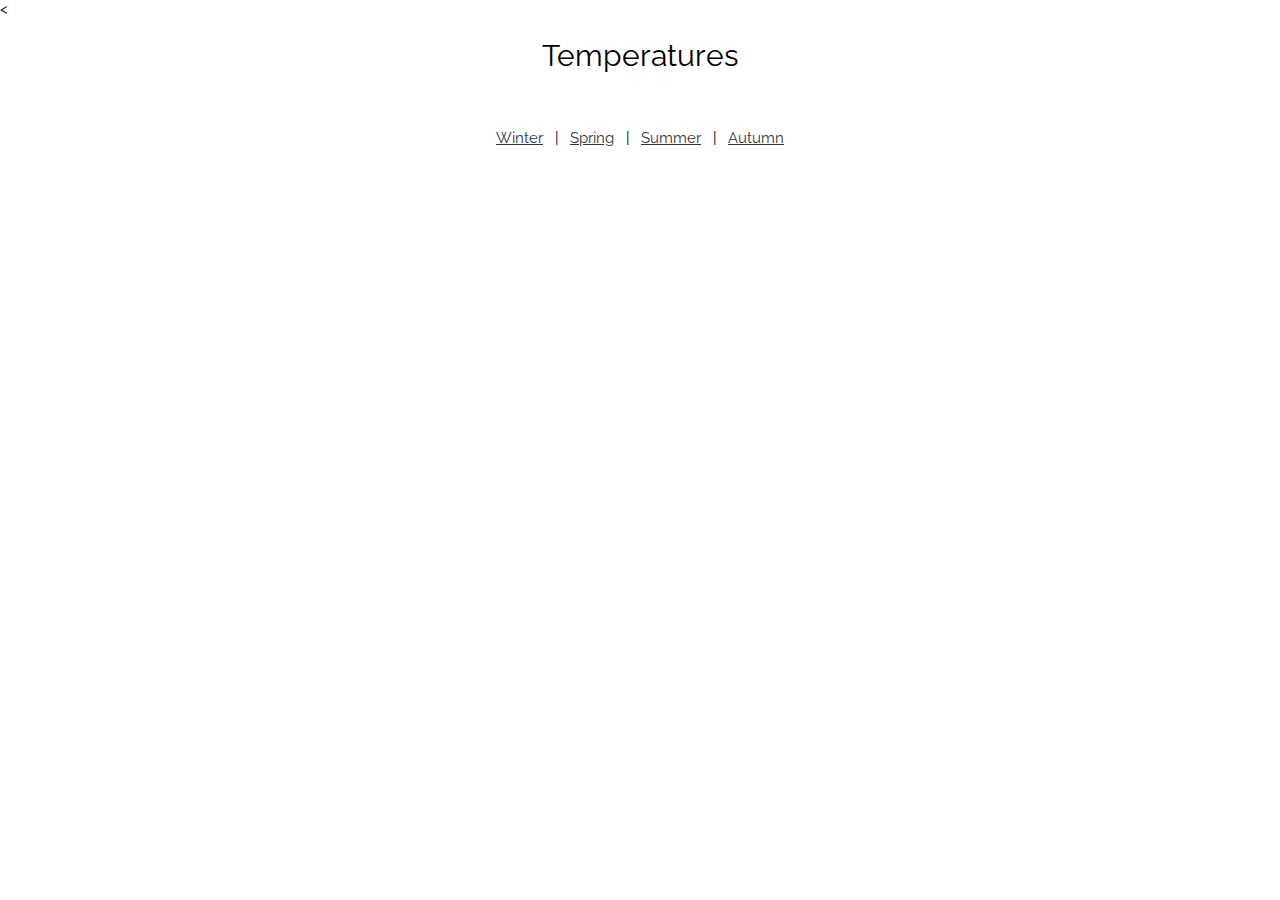
<file: StarwoodPerformanceMission/index.html>
<html>
  <head>
   <
    <link href='https://fonts.googleapis.com/css?family=Raleway' rel='stylesheet' type='text/css'>
    <style type="text/css">
    circle { stroke-width: 0px; }
    body {
    	font-family: 'Raleway', sans-serif;
    width:100%;
    height:100%;
    font-size: 15px;
    margin:0;
    padding:0;
    }
    h1 {
    	font-weight: normal;
    }
    .head {
    width:100%;
    }
    a, a:focus, a:visited {
      color: #333;
    }
    a:hover {
      color: #000;
    }
    </style>
  </head>
  <body>
  	<div align="center">
  	<div class="head" align="center"><h1>Temperatures</h1></div><br /><br />
    <a href="Winter.html">Winter</a>&nbsp;&nbsp; |&nbsp;&nbsp;
    <a href="Spring.html">Spring</a> &nbsp;&nbsp;|&nbsp;&nbsp;
    <a href="Summer.html">Summer</a> &nbsp;&nbsp;|&nbsp;&nbsp;
    <a href="Autumn.html">Autumn</a>
  	</div>
  </body>
</html>
</file>
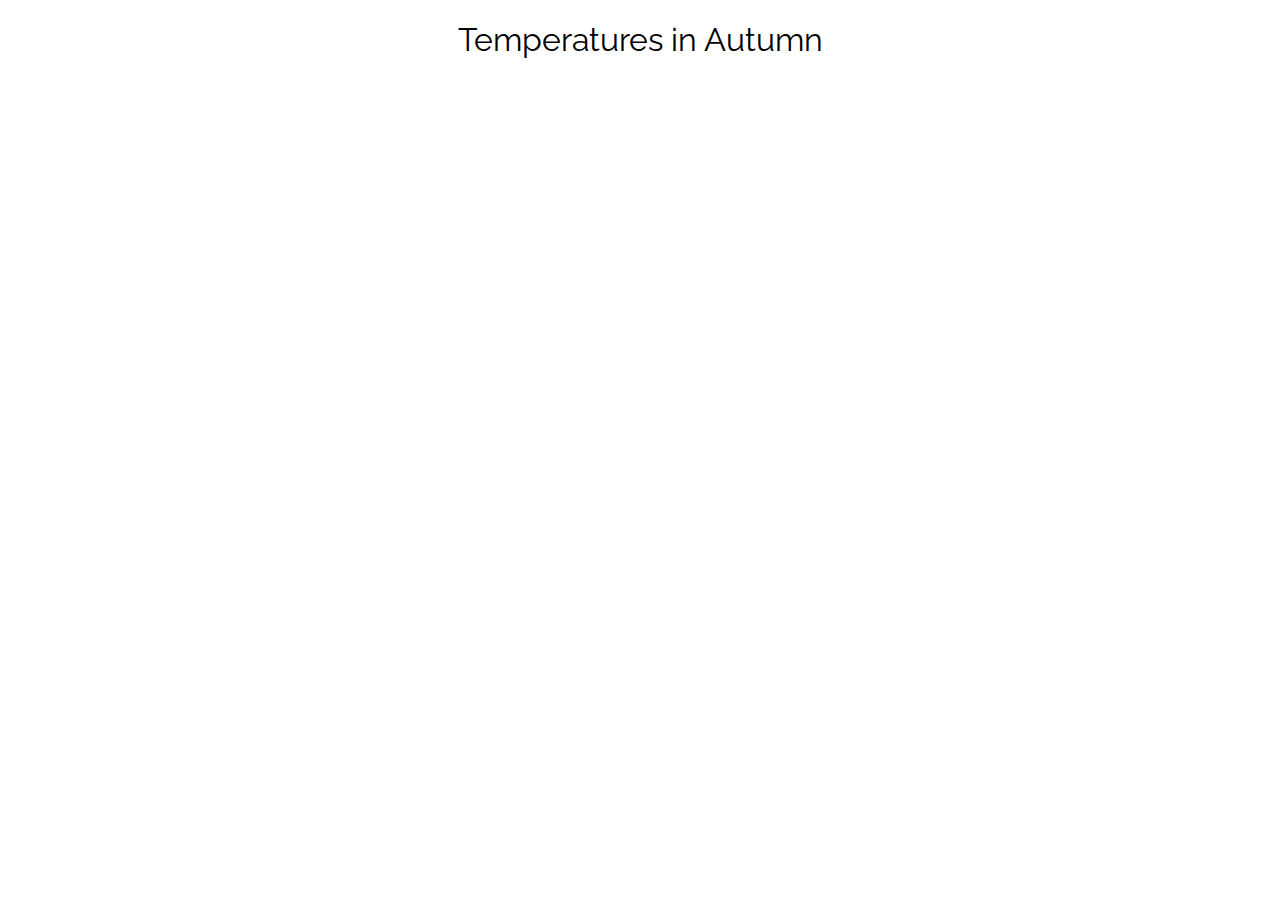
<file: StarwoodPerformanceMission/Autumn.html>
<html>
  <head>
   <script type='text/javascript' src='https://www.google.com/jsapi'></script>
    <script type='text/javascript'>
     google.load('visualization', '1', {'packages': ['geochart']});
     google.setOnLoadCallback(drawMarkersMap);

      function drawMarkersMap() {
      var data = google.visualization.arrayToDataTable([
['City',   'Temperature'],['Albania Tirana',  16.1],
['Algeria Algiers',  19.3],
['Algeria Oran',  18.7],
['Austria Dornbirn',  10.5],
['Austria Fuschlsee',  10.5],
['Austria Salzburg',  10.5],
['Austria Vienna',  10.5],
['Azerbaijan Baku',  16.8],
['Bahrain Manama',  28.8],
['Belgium Brussels',  10.8],
['Bulgaria Sofia',  11.0],
['Croatia Podstrana-Split',  17.8],
['Croatia Srebreno',  17.8],
['Croatia Zagreb',  11.9],
['Cyprus Limassol',  21.3],
['Czech Republic Prague',  10.4],
['Djibouti Djibouti',  29.5],
['Egypt Alexandria',  22.2],
['Egypt Cairo',  22.7],
['Egypt Dahab',  24.9],
['Egypt El Gouna',  24.5],
['Egypt Hurghada',  26.0],
['Egypt Luxor',  28.3],
['Egypt Sharm El Sheikh',  24.5],
['Egypt Soma Bay',  24.7],
['Ethiopia Addis Ababa',  16.3],
['Finland Helsinki',  6.2],
['France Nice',  17.1],
['France Paris',  12.7],
['France Roissy',  12.1],
['Gabon Libreville',  25.7],
['Gabon Port-Gentil',  25.8],
['Gambia Brufut Heights',  26.3],
['Georgia Batumi',  16.0],
['Georgia Tbilisi',  13.7],
['Germany Berlin',  9.8],
['Germany Dresden',  9.8],
['Germany Dusseldorf',  11.2],
['Germany Essen',  10.4],
['Germany Frankfurt',  10.5],
['Germany Frankfurt am Main',  10.5],
['Germany Hamburg',  9.7],
['Germany Hannover',  10.0],
['Germany Leipzig',  9.7],
['Germany Munich',  8.1],
['Germany Nuremberg',  9.3],
['Germany Stuttgart',  9.1],
['Germany Weimar',  8.8],
['Greece Athens',  19.7],
['Greece Crete',  20.5],
['Greece Mykonos',  20.0],
['Greece Pylos',  14.5],
['Greece Rhodes',  20.6],
['Greece Santorini',  19.7],
['Hungary Kecskemet',  11.4],
['Iraq Dohuk',  21.7],
['Ireland Athlone',  11.3],
['Ireland Dublin',  10.2],
['Israel Tel Aviv',  22.7],
['Italy Bolzano',  11.8],
['Italy Catania',  20.6],
['Italy Como',  13.3],
['Italy Florence',  15.5],
['Italy Milan',  13.0],
['Italy Padova',  13.5],
['Italy Porto Cervo',  18.2],
['Italy Portopiccolo',  14.9],
['Italy Rome',  16.7],
['Italy Venice',  13.3],
['Jordan Amman',  19.7],
['Kuwait Kuwait',  28.8],
['Lebanon Beirut',  23.6],
['Lebanon Broumana',  23.6],
['Libya Tripoli',  22.5],
['Malta St. Julians',  20.6],
['Mauritius Le Morne',  24.7],
['Mauritius Pointe Aux Piments',  24.7],
['Mauritius Turtle Bay',  24.7],
['Monacco Monte Carlo',  17.8],
['Morocco Casablanca',  19.2],
['Morocco Marrakech',  20.9],
['Netherlands Amsterdam',  10.9],
['Netherlands The Hague',  11.2],
['Nigeria Abuja',  25.2],
['Nigeria Akwa Ibom',  26.0],
['Nigeria Lagos (Nigeria)',  26.3],
['Nigeria Port Harcourt',  26.0],
['Poland Krakow',  8.8],
['Poland Poznan',  9.9],
['Poland Sopot',  8.7],
['Poland Warsaw',  8.4],
['Portugal Albufeira',  19.1],
['Portugal Evora',  17.7],
['Portugal Lisbon',  18.3],
['Portugal Porto',  15.2],
['Qatar Doha',  28.7],
['Romania Bucharest',  11.5],
['Russia Kaluga',  4.8],
['Russia Moscow',  5.2],
['Russia St. Petersburg',  5.5],
['Russia Ufa',  3.2],
['Saudi Arabia Al Khobar',  28.1],
['Saudi Arabia Dammam',  28.1],
['Saudi Arabia Jeddah',  29.2],
['Saudi Arabia Makkah',  32.5],
['Saudi Arabia Medina',  28.1],
['Saudi Arabia Riyadh',  29.0],
['Saudi Arabia Taif',  22.9],
['Serbia Belgrade',  13.0],
['Seychelles Mahé',  26.9],
['Slovakia Bratislava',  10.5],
['Slovenia Ljubljana',  10.7],
['South Africa Cape Town',  16.1],
['South Africa Pretoria',  20.3],
['Spain Barcelona',  16.3],
['Spain Elciego-Alava',  14.5],
['Spain Fuerteventura Island',  22.7],
['Spain Gran Canary Island',  22.9],
['Spain Madrid',  14.9],
['Spain Palma de Mallorca',  19.6],
['Spain San Sebastian',  15.3],
['Spain Sevilla',  20.1],
['Spain Tarragona',  17.2],
['Spain Tenerife',  23.2],
['Spain Valencia',  19.0],
['Sweden Stockholm',  7.4],
['Switzerland Davos',  4.9],
['Switzerland Geneve',  10.7],
['Switzerland Verbier',  9.3],
['Switzerland Zurich',  8.7],
['Syria Aleppo',  19.2],
['Syria Damascus',  17.5],
['Syria Sednaya',  17.9],
['Tajikistan Dushanbe',  15.5],
['Tunisia Tunis',  20.2],
['Turkey Adana',  21.0],
['Turkey Ankara',  10.7],
['Turkey Bodrum',  21.0],
['Turkey Bursa',  15.7],
['Turkey Cesme',  19.4],
['Turkey Istanbul',  16.0],
['Turkey Samsun',  16.0],
['UAE Abu Dhabi',  27.7],
['UAE Ajman',  29.4],
['UAE Bur Dubai',  29.4],
['UAE Dubai',  29.4],
['UAE Fujairah',  27.0],
['Uganda Kampala',  22.5],
['Ukraine Zaporozhye',  9.3],
['United Kingdom Edinburgh',  9.1],
['United Kingdom Liverpool',  10.8],
['United Kingdom London',  11.5],
['United Kingdom Turnberry',  9.5],
]);

      var options = {
      	region: 'auto',
      	sizeAxis: { minValue: 100, maxValue: 100 },
      	displayMode: 'text',
        displayMode: 'markers',
        colorAxis: {colors: ['#0500ff', '#0044ff', '#00e4ff', '#FFc800', '#FF6400', '#FF0000']}
      };

      var chart = new google.visualization.GeoChart(document.getElementById('chart_div'));
      chart.draw(data, options);
    };
    </script>
    <link href='https://fonts.googleapis.com/css?family=Raleway' rel='stylesheet' type='text/css'>
    <style type="text/css">
    circle { stroke-width: 0px; }
    body {
    	font-family: 'Raleway', sans-serif;
    width:100%;
    height:100%;
    margin:0;
    padding:0;
    }
    h1 {
    	font-weight: normal;
    }
    .head {
    position: absolute;
    width:100%;
    top:0;
    z-index:10;
    }
    </style>
  </head>
  <body>
  	<div align="center">
  	<div class="head" align="center"><h1>Temperatures in
Autumn</h1></div>
    <div id="chart_div" style="width: 100%; height: 100%;"></div>
  	</div>
  </body>
</html>
</file>
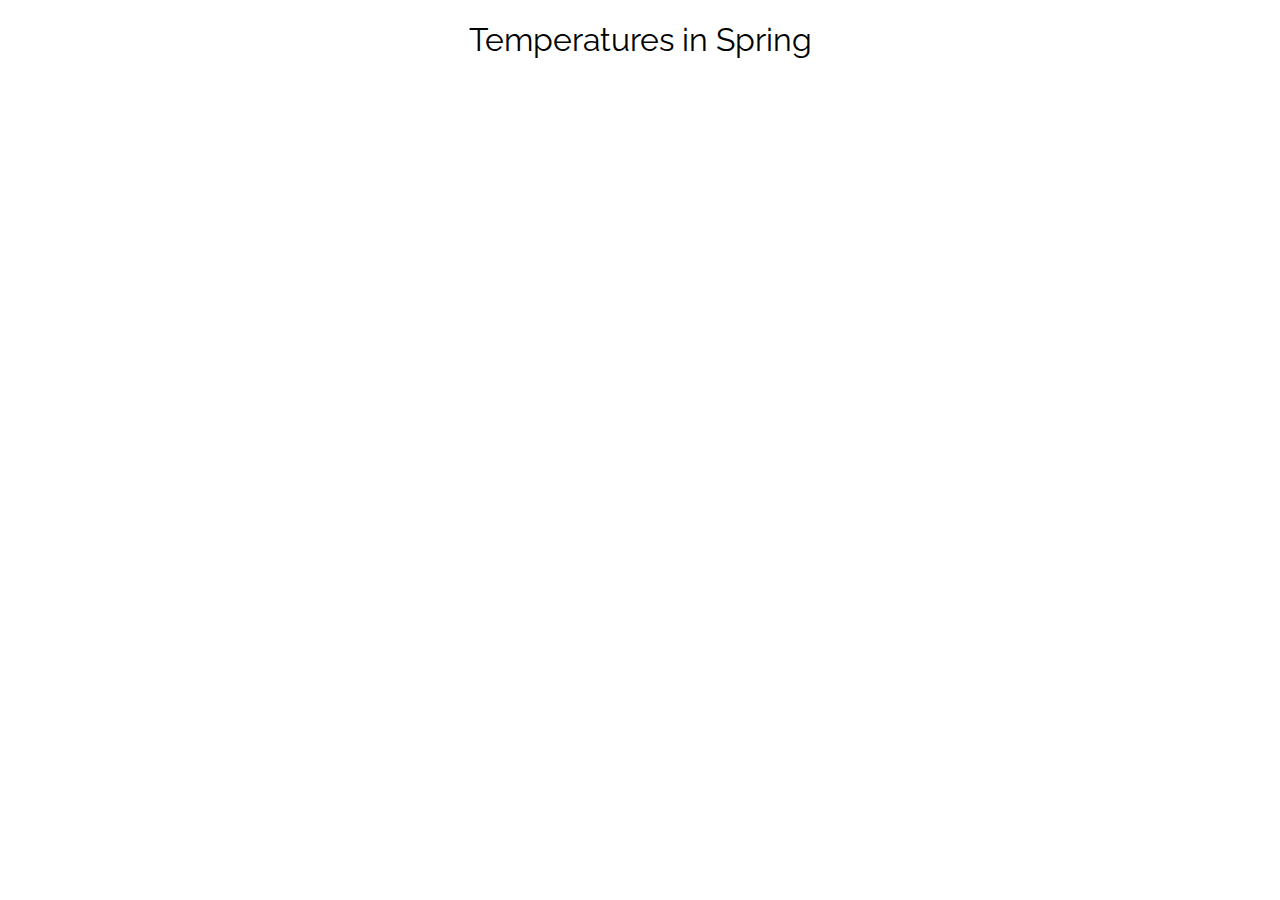
<file: StarwoodPerformanceMission/Spring.html>
<html>
  <head>
   <script type='text/javascript' src='https://www.google.com/jsapi'></script>
    <script type='text/javascript'>
     google.load('visualization', '1', {'packages': ['geochart']});
     google.setOnLoadCallback(drawMarkersMap);

      function drawMarkersMap() {
      var data = google.visualization.arrayToDataTable([
['City',   'Temperature'],['Albania Tirana',  13.8],
['Algeria Algiers',  15.1],
['Algeria Oran',  15.3],
['Austria Dornbirn',  10.8],
['Austria Fuschlsee',  10.8],
['Austria Salzburg',  10.8],
['Austria Vienna',  10.8],
['Azerbaijan Baku',  12.8],
['Bahrain Manama',  25.6],
['Belgium Brussels',  9.6],
['Bulgaria Sofia',  10.5],
['Croatia Podstrana-Split',  14.6],
['Croatia Srebreno',  14.6],
['Croatia Zagreb',  12.3],
['Cyprus Limassol',  17.0],
['Czech Republic Prague',  10.3],
['Djibouti Djibouti',  28.3],
['Egypt Alexandria',  18.7],
['Egypt Cairo',  20.9],
['Egypt Dahab',  22.9],
['Egypt El Gouna',  22.4],
['Egypt Hurghada',  23.3],
['Egypt Luxor',  26.6],
['Egypt Sharm El Sheikh',  22.5],
['Egypt Soma Bay',  22.7],
['Ethiopia Addis Ababa',  18.5],
['Finland Helsinki',  4.0],
['France Nice',  14.2],
['France Paris',  11.8],
['France Roissy',  10.9],
['Gabon Libreville',  26.8],
['Gabon Port-Gentil',  27.0],
['Gambia Brufut Heights',  25.4],
['Georgia Batumi',  12.3],
['Georgia Tbilisi',  12.3],
['Germany Berlin',  9.2],
['Germany Dresden',  9.2],
['Germany Dusseldorf',  10.3],
['Germany Essen',  9.4],
['Germany Frankfurt',  10.4],
['Germany Frankfurt am Main',  10.4],
['Germany Hamburg',  8.7],
['Germany Hannover',  9.0],
['Germany Leipzig',  8.9],
['Germany Munich',  7.7],
['Germany Nuremberg',  9.1],
['Germany Stuttgart',  8.1],
['Germany Weimar',  8.0],
['Greece Athens',  16.4],
['Greece Crete',  16.7],
['Greece Mykonos',  16.7],
['Greece Pylos',  11.5],
['Greece Rhodes',  16.6],
['Greece Santorini',  16.4],
['Hungary Kecskemet',  12.0],
['Iraq Dohuk',  19.2],
['Ireland Athlone',  9.8],
['Ireland Dublin',  8.2],
['Israel Tel Aviv',  18.4],
['Italy Bolzano',  12.3],
['Italy Catania',  16.2],
['Italy Como',  12.7],
['Italy Florence',  13.5],
['Italy Milan',  12.3],
['Italy Padova',  12.6],
['Italy Porto Cervo',  14.4],
['Italy Portopiccolo',  12.9],
['Italy Rome',  13.8],
['Italy Venice',  12.3],
['Jordan Amman',  16.1],
['Kuwait Kuwait',  25.6],
['Lebanon Beirut',  18.9],
['Lebanon Broumana',  18.9],
['Libya Tripoli',  18.9],
['Malta St. Julians',  16.0],
['Mauritius Le Morne',  26.6],
['Mauritius Pointe Aux Piments',  26.6],
['Mauritius Turtle Bay',  26.6],
['Monacco Monte Carlo',  14.3],
['Morocco Casablanca',  16.3],
['Morocco Marrakech',  17.8],
['Netherlands Amsterdam',  9.4],
['Netherlands The Hague',  9.1],
['Nigeria Abuja',  29.0],
['Nigeria Akwa Ibom',  27.5],
['Nigeria Lagos (Nigeria)',  28.3],
['Nigeria Port Harcourt',  27.5],
['Poland Krakow',  9.2],
['Poland Poznan',  9.6],
['Poland Sopot',  6.8],
['Poland Warsaw',  8.0],
['Portugal Albufeira',  16.4],
['Portugal Evora',  14.9],
['Portugal Lisbon',  15.7],
['Portugal Porto',  13.0],
['Qatar Doha',  27.3],
['Romania Bucharest',  11.4],
['Russia Kaluga',  5.0],
['Russia Moscow',  6.3],
['Russia St. Petersburg',  4.6],
['Russia Ufa',  4.2],
['Saudi Arabia Al Khobar',  26.8],
['Saudi Arabia Dammam',  26.8],
['Saudi Arabia Jeddah',  27.7],
['Saudi Arabia Makkah',  31.3],
['Saudi Arabia Medina',  27.0],
['Saudi Arabia Riyadh',  29.0],
['Saudi Arabia Taif',  22.3],
['Serbia Belgrade',  13.0],
['Seychelles Mahé',  28.0],
['Slovakia Bratislava',  10.8],
['Slovenia Ljubljana',  9.7],
['South Africa Cape Town',  17.4],
['South Africa Pretoria',  18.2],
['Spain Barcelona',  13.0],
['Spain Elciego-Alava',  12.7],
['Spain Fuerteventura Island',  19.6],
['Spain Gran Canary Island',  19.6],
['Spain Madrid',  13.1],
['Spain Palma de Mallorca',  15.6],
['Spain San Sebastian',  12.8],
['Spain Sevilla',  17.9],
['Spain Tarragona',  14.3],
['Spain Tenerife',  19.9],
['Spain Valencia',  15.9],
['Sweden Stockholm',  5.3],
['Switzerland Davos',  2.9],
['Switzerland Geneve',  10.1],
['Switzerland Verbier',  10.0],
['Switzerland Zurich',  8.0],
['Syria Aleppo',  15.7],
['Syria Damascus',  15.0],
['Syria Sednaya',  15.7],
['Tajikistan Dushanbe',  15.1],
['Tunisia Tunis',  16.0],
['Turkey Adana',  17.0],
['Turkey Ankara',  9.0],
['Turkey Bodrum',  17.3],
['Turkey Bursa',  13.1],
['Turkey Cesme',  16.4],
['Turkey Istanbul',  12.1],
['Turkey Samsun',  11.6],
['UAE Abu Dhabi',  24.5],
['UAE Ajman',  27.0],
['UAE Bur Dubai',  27.0],
['UAE Dubai',  27.0],
['UAE Fujairah',  26.0],
['Uganda Kampala',  23.0],
['Ukraine Zaporozhye',  9.4],
['United Kingdom Edinburgh',  7.5],
['United Kingdom Liverpool',  9.0],
['United Kingdom London',  10.0],
['United Kingdom Turnberry',  7.9],
]);

      var options = {
      	region: 'auto',
      	sizeAxis: { minValue: 100, maxValue: 100 },
      	displayMode: 'text',
        displayMode: 'markers',
        colorAxis: {colors: ['#0500ff', '#0044ff', '#00e4ff', '#FFc800', '#FF6400', '#FF0000']}
      };

      var chart = new google.visualization.GeoChart(document.getElementById('chart_div'));
      chart.draw(data, options);
    };
    </script>
    <link href='https://fonts.googleapis.com/css?family=Raleway' rel='stylesheet' type='text/css'>
    <style type="text/css">
    circle { stroke-width: 0px; }
    body {
    	font-family: 'Raleway', sans-serif;
    width:100%;
    height:100%;
    margin:0;
    padding:0;
    }
    h1 {
    	font-weight: normal;
    }
    .head {
    position: absolute;
    width:100%;
    top:0;
    z-index:10;
    }
    </style>
  </head>
  <body>
  	<div align="center">
  	<div class="head" align="center"><h1>Temperatures in
Spring</h1></div>
    <div id="chart_div" style="width: 100%; height: 100%;"></div>
  	</div>
  </body>
</html>
</file>
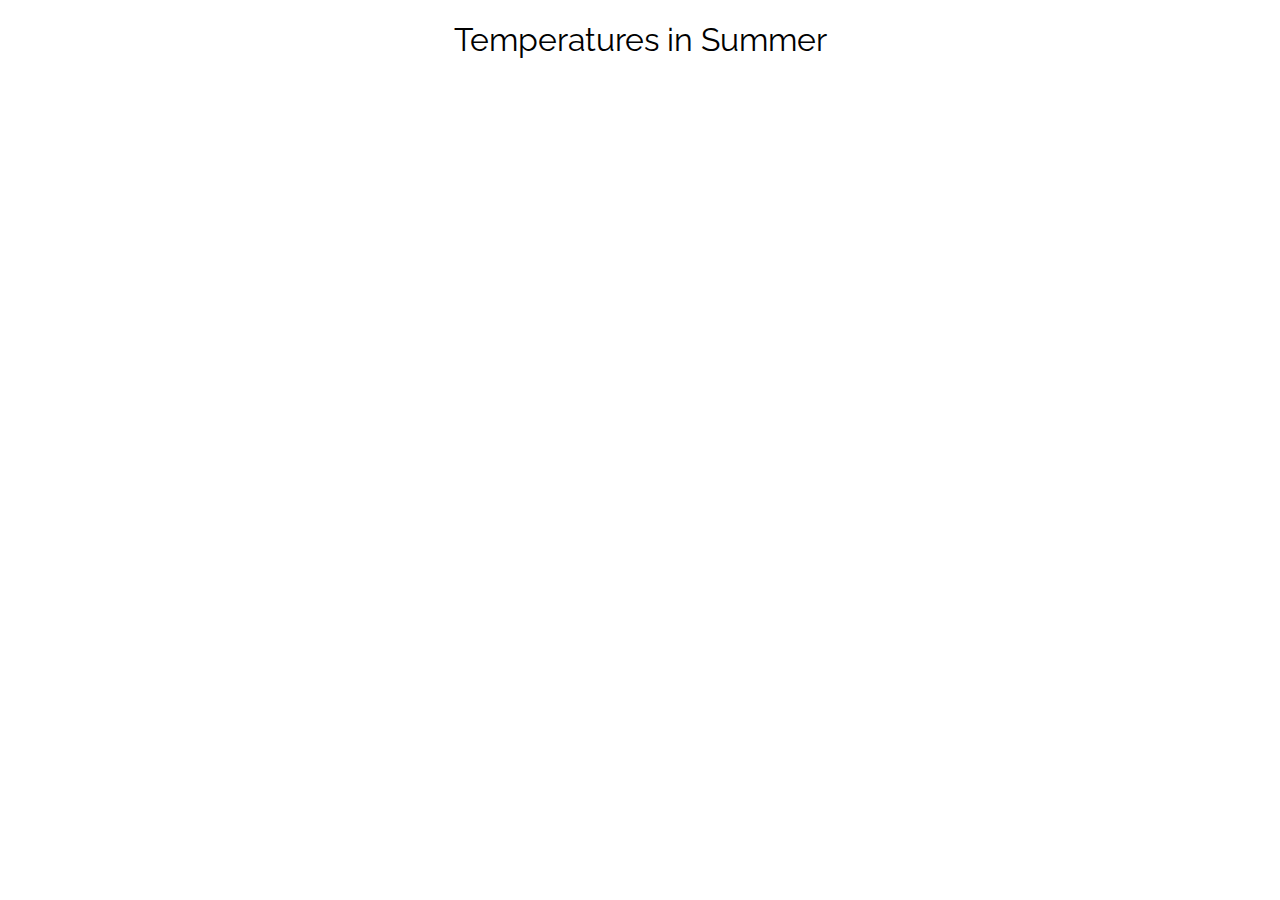
<file: StarwoodPerformanceMission/Summer.html>
<html>
  <head>
   <script type='text/javascript' src='https://www.google.com/jsapi'></script>
    <script type='text/javascript'>
     google.load('visualization', '1', {'packages': ['geochart']});
     google.setOnLoadCallback(drawMarkersMap);

      function drawMarkersMap() {
      var data = google.visualization.arrayToDataTable([
['City',   'Temperature'],['Albania Tirana',  23.1],
['Algeria Algiers',  23.7],
['Algeria Oran',  23.3],
['Austria Dornbirn',  19.8],
['Austria Fuschlsee',  19.8],
['Austria Salzburg',  19.8],
['Austria Vienna',  19.8],
['Azerbaijan Baku',  25.4],
['Bahrain Manama',  33.7],
['Belgium Brussels',  17.3],
['Bulgaria Sofia',  20.4],
['Croatia Podstrana-Split',  24.0],
['Croatia Srebreno',  24.0],
['Croatia Zagreb',  21.1],
['Cyprus Limassol',  25.0],
['Czech Republic Prague',  19.3],
['Djibouti Djibouti',  34.3],
['Egypt Alexandria',  25.7],
['Egypt Cairo',  27.5],
['Egypt Dahab',  29.9],
['Egypt El Gouna',  29.3],
['Egypt Hurghada',  29.5],
['Egypt Luxor',  34.1],
['Egypt Sharm El Sheikh',  29.2],
['Egypt Soma Bay',  29.5],
['Ethiopia Addis Ababa',  16.7],
['Finland Helsinki',  16.1],
['France Nice',  22.9],
['France Paris',  19.7],
['France Roissy',  18.8],
['Gabon Libreville',  24.7],
['Gabon Port-Gentil',  24.2],
['Gambia Brufut Heights',  26.6],
['Georgia Batumi',  21.7],
['Georgia Tbilisi',  23.1],
['Germany Berlin',  18.3],
['Germany Dresden',  18.2],
['Germany Dusseldorf',  18.2],
['Germany Essen',  17.2],
['Germany Frankfurt',  19.1],
['Germany Frankfurt am Main',  19.1],
['Germany Hamburg',  16.9],
['Germany Hannover',  17.4],
['Germany Leipzig',  17.9],
['Germany Munich',  16.4],
['Germany Nuremberg',  18.3],
['Germany Stuttgart',  17.0],
['Germany Weimar',  16.6],
['Greece Athens',  27.6],
['Greece Crete',  25.2],
['Greece Mykonos',  26.3],
['Greece Pylos',  21.4],
['Greece Rhodes',  25.8],
['Greece Santorini',  27.6],
['Hungary Kecskemet',  21.1],
['Iraq Dohuk',  32.8],
['Ireland Athlone',  15.7],
['Ireland Dublin',  14.5],
['Israel Tel Aviv',  25.8],
['Italy Bolzano',  21.3],
['Italy Catania',  26.0],
['Italy Como',  23.1],
['Italy Florence',  23.2],
['Italy Milan',  22.0],
['Italy Padova',  22.0],
['Italy Porto Cervo',  23.9],
['Italy Portopiccolo',  22.4],
['Italy Rome',  23.9],
['Italy Venice',  22.3],
['Jordan Amman',  24.8],
['Kuwait Kuwait',  33.7],
['Lebanon Beirut',  26.5],
['Lebanon Broumana',  26.5],
['Libya Tripoli',  26.6],
['Malta St. Julians',  25.1],
['Mauritius Le Morne',  23.2],
['Mauritius Pointe Aux Piments',  23.2],
['Mauritius Turtle Bay',  23.2],
['Monacco Monte Carlo',  22.7],
['Morocco Casablanca',  22.2],
['Morocco Marrakech',  26.8],
['Netherlands Amsterdam',  16.8],
['Netherlands The Hague',  16.7],
['Nigeria Abuja',  24.4],
['Nigeria Akwa Ibom',  26.0],
['Nigeria Lagos (Nigeria)',  25.7],
['Nigeria Port Harcourt',  26.0],
['Poland Krakow',  19.0],
['Poland Poznan',  19.4],
['Poland Sopot',  16.5],
['Poland Warsaw',  18.4],
['Portugal Albufeira',  23.4],
['Portugal Evora',  23.1],
['Portugal Lisbon',  22.0],
['Portugal Porto',  18.8],
['Qatar Doha',  38.0],
['Romania Bucharest',  21.9],
['Russia Kaluga',  16.5],
['Russia Moscow',  17.7],
['Russia St. Petersburg',  16.8],
['Russia Ufa',  17.9],
['Saudi Arabia Al Khobar',  35.4],
['Saudi Arabia Dammam',  35.4],
['Saudi Arabia Jeddah',  31.7],
['Saudi Arabia Makkah',  36.0],
['Saudi Arabia Medina',  34.0],
['Saudi Arabia Riyadh',  40.0],
['Saudi Arabia Taif',  28.4],
['Serbia Belgrade',  22.6],
['Seychelles Mahé',  26.4],
['Slovakia Bratislava',  20.0],
['Slovenia Ljubljana',  19.5],
['South Africa Cape Town',  12.6],
['South Africa Pretoria',  13.2],
['Spain Barcelona',  21.7],
['Spain Elciego-Alava',  21.9],
['Spain Fuerteventura Island',  23.7],
['Spain Gran Canary Island',  23.6],
['Spain Madrid',  23.4],
['Spain Palma de Mallorca',  24.4],
['Spain San Sebastian',  19.8],
['Spain Sevilla',  27.1],
['Spain Tarragona',  23.3],
['Spain Tenerife',  24.5],
['Spain Valencia',  24.2],
['Sweden Stockholm',  16.8],
['Switzerland Davos',  11.7],
['Switzerland Geneve',  19.1],
['Switzerland Verbier',  18.4],
['Switzerland Zurich',  16.6],
['Syria Aleppo',  27.3],
['Syria Damascus',  25.3],
['Syria Sednaya',  25.8],
['Tajikistan Dushanbe',  26.2],
['Tunisia Tunis',  25.4],
['Turkey Adana',  26.5],
['Turkey Ankara',  19.2],
['Turkey Bodrum',  27.8],
['Turkey Bursa',  23.3],
['Turkey Cesme',  27.0],
['Turkey Istanbul',  22.7],
['Turkey Samsun',  21.4],
['UAE Abu Dhabi',  32.3],
['UAE Ajman',  34.8],
['UAE Bur Dubai',  34.8],
['UAE Dubai',  34.8],
['UAE Fujairah',  33.0],
['Uganda Kampala',  22.2],
['Ukraine Zaporozhye',  21.5],
['United Kingdom Edinburgh',  14.0],
['United Kingdom Liverpool',  15.5],
['United Kingdom London',  17.4],
['United Kingdom Turnberry',  14.0],
]);

      var options = {
      	region: 'auto',
      	sizeAxis: { minValue: 100, maxValue: 100 },
      	displayMode: 'text',
        displayMode: 'markers',
        colorAxis: {colors: ['#0500ff', '#0044ff', '#00e4ff', '#FFc800', '#FF6400', '#FF0000']}
      };

      var chart = new google.visualization.GeoChart(document.getElementById('chart_div'));
      chart.draw(data, options);
    };
    </script>
    <link href='https://fonts.googleapis.com/css?family=Raleway' rel='stylesheet' type='text/css'>
    <style type="text/css">
    circle { stroke-width: 0px; }
    body {
    	font-family: 'Raleway', sans-serif;
    width:100%;
    height:100%;
    margin:0;
    padding:0;
    }
    h1 {
    	font-weight: normal;
    }
    .head {
    position: absolute;
    width:100%;
    top:0;
    z-index:10;
    }
    </style>
  </head>
  <body>
  	<div align="center">
  	<div class="head" align="center"><h1>Temperatures in
Summer</h1></div>
    <div id="chart_div" style="width: 100%; height: 100%;"></div>
  	</div>
  </body>
</html>
</file>
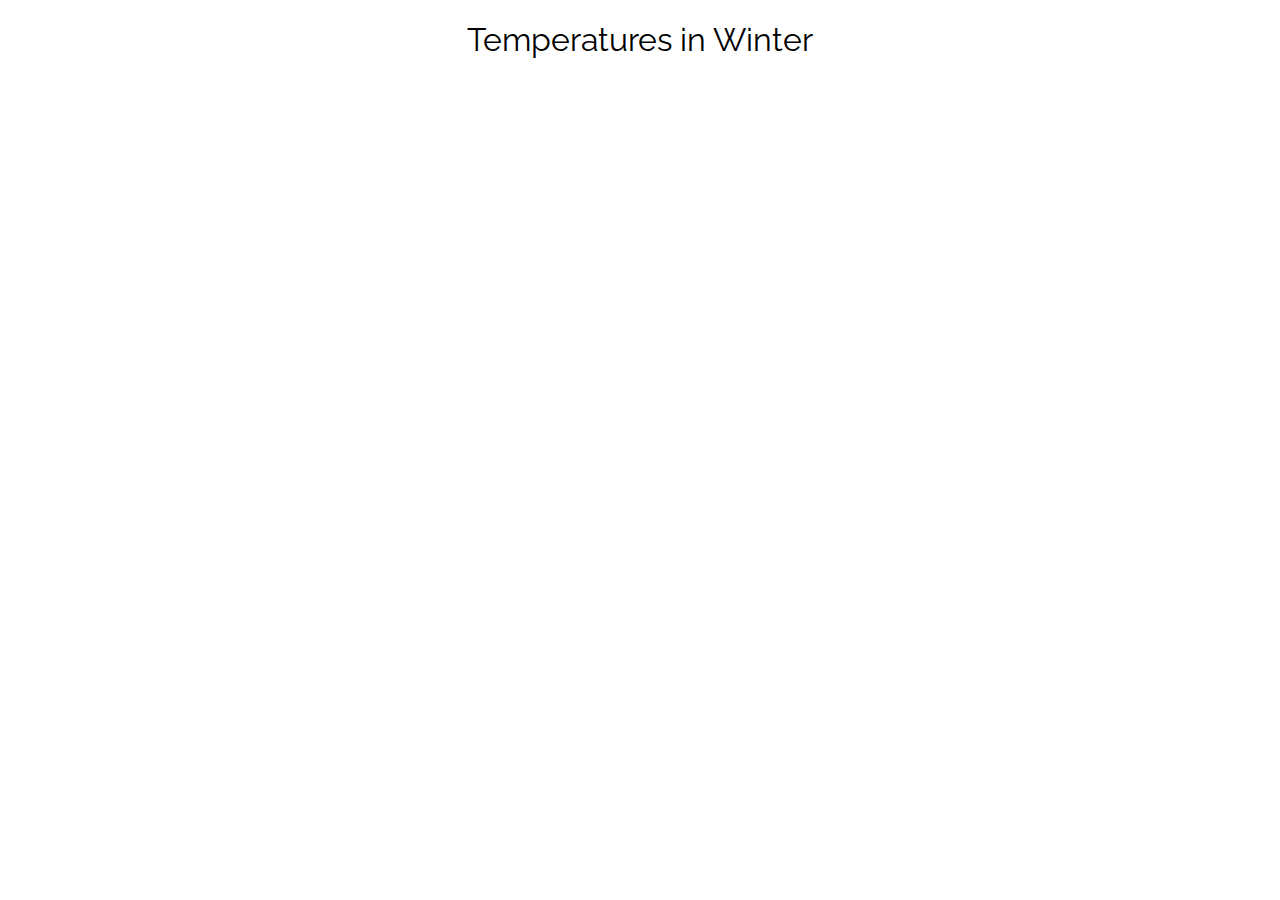
<file: StarwoodPerformanceMission/Winter.html>
<html>
  <head>
   <script type='text/javascript' src='https://www.google.com/jsapi'></script>
    <script type='text/javascript'>
     google.load('visualization', '1', {'packages': ['geochart']});
     google.setOnLoadCallback(drawMarkersMap);

      function drawMarkersMap() {
      var data = google.visualization.arrayToDataTable([
['City',   'Temperature'],['Albania Tirana',  6.9],
['Algeria Algiers',  11.7],
['Algeria Oran',  11.3],
['Austria Dornbirn',  1.4],
['Austria Fuschlsee',  1.4],
['Austria Salzburg',  1.4],
['Austria Vienna',  1.4],
['Azerbaijan Baku',  5.3],
['Bahrain Manama',  18.1],
['Belgium Brussels',  3.7],
['Bulgaria Sofia',  0.4],
['Croatia Podstrana-Split',  9.9],
['Croatia Srebreno',  9.9],
['Croatia Zagreb',  2.6],
['Cyprus Limassol',  12.3],
['Czech Republic Prague',  1.7],
['Djibouti Djibouti',  25.0],
['Egypt Alexandria',  14.3],
['Egypt Cairo',  14.5],
['Egypt Dahab',  16.4],
['Egypt El Gouna',  16.2],
['Egypt Hurghada',  18.8],
['Egypt Luxor',  17.3],
['Egypt Sharm El Sheikh',  16.3],
['Egypt Soma Bay',  16.5],
['Ethiopia Addis Ababa',  15.8],
['Finland Helsinki',  -3.9],
['France Nice',  9.7],
['France Paris',  5.3],
['France Roissy',  4.5],
['Gabon Libreville',  26.7],
['Gabon Port-Gentil',  26.9],
['Gambia Brufut Heights',  23.7],
['Georgia Batumi',  7.8],
['Georgia Tbilisi',  2.4],
['Germany Berlin',  1.3],
['Germany Dresden',  0.8],
['Germany Dusseldorf',  3.3],
['Germany Essen',  3.0],
['Germany Frankfurt',  2.1],
['Germany Frankfurt am Main',  2.1],
['Germany Hamburg',  1.9],
['Germany Hannover',  1.8],
['Germany Leipzig',  1.1],
['Germany Munich',  -1.2],
['Germany Nuremberg',  0.4],
['Germany Stuttgart',  0.5],
['Germany Weimar',  0.2],
['Greece Athens',  10.7],
['Greece Crete',  12.6],
['Greece Mykonos',  12.0],
['Greece Pylos',  6.0],
['Greece Rhodes',  12.5],
['Greece Santorini',  10.7],
['Hungary Kecskemet',  1.8],
['Iraq Dohuk',  8.7],
['Ireland Athlone',  6.2],
['Ireland Dublin',  5.3],
['Israel Tel Aviv',  14.2],
['Italy Bolzano',  2.0],
['Italy Catania',  11.6],
['Italy Como',  3.7],
['Italy Florence',  6.7],
['Italy Milan',  2.5],
['Italy Padova',  3.3],
['Italy Porto Cervo',  10.4],
['Italy Portopiccolo',  6.1],
['Italy Rome',  7.9],
['Italy Venice',  3.3],
['Jordan Amman',  8.9],
['Kuwait Kuwait',  18.1],
['Lebanon Beirut',  14.9],
['Lebanon Broumana',  14.9],
['Libya Tripoli',  14.1],
['Malta St. Julians',  12.8],
['Mauritius Le Morne',  27.6],
['Mauritius Pointe Aux Piments',  27.6],
['Mauritius Turtle Bay',  27.6],
['Monacco Monte Carlo',  10.6],
['Morocco Casablanca',  13.4],
['Morocco Marrakech',  12.9],
['Netherlands Amsterdam',  3.6],
['Netherlands The Hague',  3.8],
['Nigeria Abuja',  27.9],
['Nigeria Akwa Ibom',  27.0],
['Nigeria Lagos (Nigeria)',  27.7],
['Nigeria Port Harcourt',  27.0],
['Poland Krakow',  -1.3],
['Poland Poznan',  -0.6],
['Poland Sopot',  -0.3],
['Poland Warsaw',  -1.9],
['Portugal Albufeira',  12.7],
['Portugal Evora',  10.3],
['Portugal Lisbon',  12.1],
['Portugal Porto',  9.0],
['Qatar Doha',  18.3],
['Romania Bucharest',  0.0],
['Russia Kaluga',  -8.5],
['Russia Moscow',  -6.1],
['Russia St. Petersburg',  -5.3],
['Russia Ufa',  -12.2],
['Saudi Arabia Al Khobar',  16.7],
['Saudi Arabia Dammam',  16.7],
['Saudi Arabia Jeddah',  24.5],
['Saudi Arabia Makkah',  25.2],
['Saudi Arabia Medina',  18.1],
['Saudi Arabia Riyadh',  18.7],
['Saudi Arabia Taif',  15.9],
['Serbia Belgrade',  2.6],
['Seychelles Mahé',  27.1],
['Slovakia Bratislava',  0.8],
['Slovenia Ljubljana',  0.3],
['South Africa Cape Town',  20.6],
['South Africa Pretoria',  22.8],
['Spain Barcelona',  9.0],
['Spain Elciego-Alava',  6.6],
['Spain Fuerteventura Island',  18.2],
['Spain Gran Canary Island',  18.4],
['Spain Madrid',  7.0],
['Spain Palma de Mallorca',  12.3],
['Spain San Sebastian',  9.2],
['Spain Sevilla',  11.8],
['Spain Tarragona',  9.5],
['Spain Tenerife',  18.6],
['Spain Valencia',  12.2],
['Sweden Stockholm',  -2.3],
['Switzerland Davos',  -4.1],
['Switzerland Geneve',  2.2],
['Switzerland Verbier',  0.7],
['Switzerland Zurich',  -0.1],
['Syria Aleppo',  6.3],
['Syria Damascus',  6.7],
['Syria Sednaya',  7.4],
['Tajikistan Dushanbe',  5.4],
['Tunisia Tunis',  12.0],
['Turkey Adana',  10.0],
['Turkey Ankara',  -0.8],
['Turkey Bodrum',  12.2],
['Turkey Bursa',  6.4],
['Turkey Cesme',  9.9],
['Turkey Istanbul',  6.6],
['Turkey Samsun',  7.6],
['UAE Abu Dhabi',  18.8],
['UAE Ajman',  20.3],
['UAE Bur Dubai',  20.3],
['UAE Dubai',  20.3],
['UAE Fujairah',  18.8],
['Uganda Kampala',  23.2],
['Ukraine Zaporozhye',  -2.6],
['United Kingdom Edinburgh',  3.9],
['United Kingdom Liverpool',  5.0],
['United Kingdom London',  5.2],
['United Kingdom Turnberry',  4.5],
]);

      var options = {
      	region: 'auto',
      	sizeAxis: { minValue: 100, maxValue: 100 },
      	displayMode: 'text',
        displayMode: 'markers',
        colorAxis: {colors: ['#0500ff', '#0044ff', '#00e4ff', '#FFc800', '#FF6400', '#FF0000']}
      };

      var chart = new google.visualization.GeoChart(document.getElementById('chart_div'));
      chart.draw(data, options);
    };
    </script>
    <link href='https://fonts.googleapis.com/css?family=Raleway' rel='stylesheet' type='text/css'>
    <style type="text/css">
    circle { stroke-width: 0px; }
    body {
    	font-family: 'Raleway', sans-serif;
    width:100%;
    height:100%;
    margin:0;
    padding:0;
    }
    h1 {
    	font-weight: normal;
    }
    .head {
    position: absolute;
    width:100%;
    top:0;
    z-index:10;
    }
    </style>
  </head>
  <body>
  	<div align="center">
  	<div class="head" align="center"><h1>Temperatures in
Winter</h1></div>
    <div id="chart_div" style="width: 100%; height: 100%;"></div>
  	</div>
  </body>
</html>
</file>
